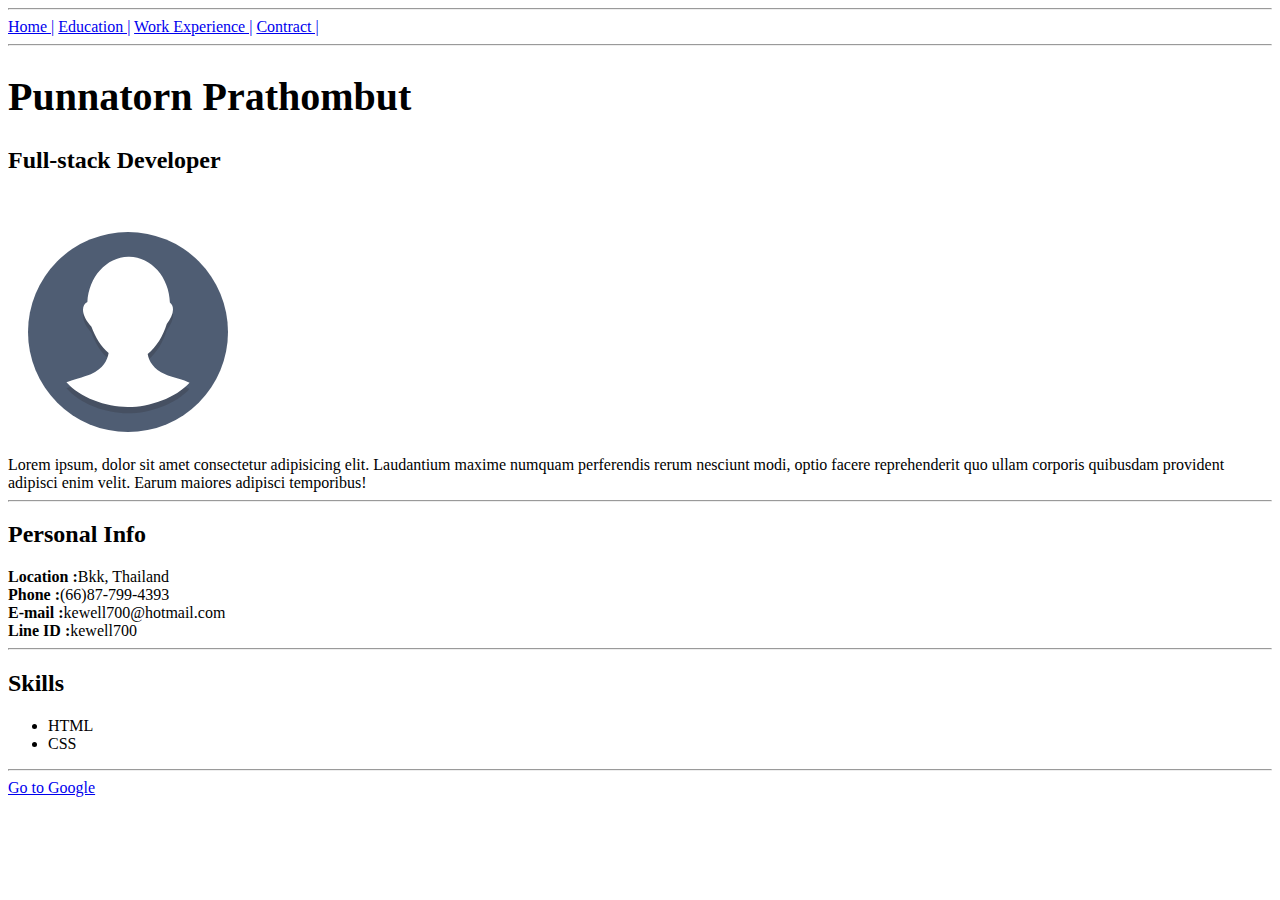
<file: index.html>
<!DOCTYPE html>
<html lang="en">
<head>
    <meta charset="UTF-8">
    <meta name="viewport" content="width=device-width, initial-scale=1.0">
    <title>Resume</title>
    <link rel="stylesheet" href="./Style.css">
  
</head>
<body>

    <hr>
    <a href="./index.html">Home |</a>
    <a href="./education.html">Education |</a>
    <a href="./work.html">Work Experience |</a>
    <a href="./contract.html">Contract |</a>
    <hr>

    <h1>Punnatorn Prathombut</h1>
    <h2>Full-stack Developer</h2>
    <br>
    <img src='./profle-svgrepo-com.svg' alt="" >
    <br>
    Lorem ipsum, dolor sit amet consectetur adipisicing elit. Laudantium maxime numquam perferendis rerum nesciunt modi, optio facere reprehenderit quo ullam corporis quibusdam provident adipisci enim velit. Earum maiores adipisci temporibus!

    <hr>

    <h2>Personal Info</h2>
    <div><b>Location :</b>Bkk, Thailand</div>
    <div><b>Phone :</b>(66)87-799-4393</div>
    <div><b>E-mail :</b>kewell700@hotmail.com</div>
    <div><b>Line ID :</b>kewell700</div>

    <hr>

    <h2>Skills</h2>

    <ul>
        <li>HTML</li>
        <li>CSS</li>
    </ul>

    <hr>

    <a href="https://www.google.com">Go to Google </a>

    
</body>
</html>
</file>
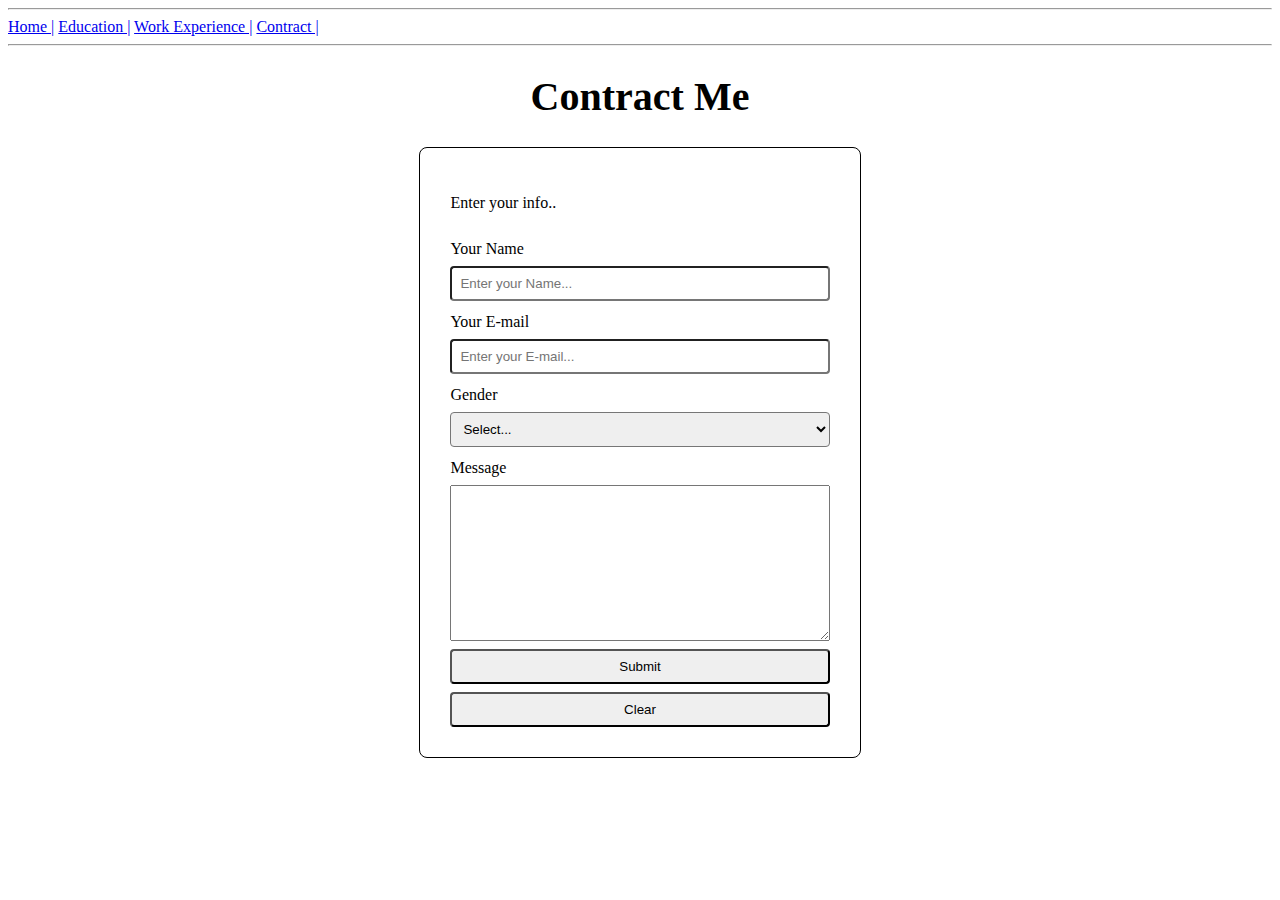
<file: contract.html>
<!DOCTYPE html>
<html lang="en">
<head>
    <meta charset="UTF-8">
    <meta name="viewport" content="width=device-width, initial-scale=1.0">
    <title>Document</title>
    <link rel="stylesheet" href="./Style.css">
</head>
<body>
    <hr>
    <a href="./index.html">Home |</a>
    <a href="./education.html">Education |</a>
    <a href="./work.html">Work Experience |</a>
    <a href="./contract.html">Contract |</a>
    <hr>
    <h1 style="text-align: center;">Contract Me</h1>

    <form action="https://jkorpela.fi/cgi-bin/echo.cgi">
        <p>Enter your info..</p>
        <label for="Name">Your Name</label>
        <input type="text" name="Name" id="Name"  placeholder="Enter your Name...">
        <label for="E-mail">Your E-mail</label>
        <input type="text" name="E-mail" id="E-mail"  placeholder="Enter your E-mail...">

        <label for="Gender">Gender</label>
        <select id="Gender" name="Gender">
            <option disabled selected>Select...</option>
            <option id="male" value="male">Male</option>
            <option id="female" value="female">Female</option>

        </select>
        <label for="message">Message </label>
            <textarea name="message" id="" cols="30%" rows="10"></textarea>
       

        <input type="submit"  >
        <input type="reset" value="Clear">

    </form>
    

</body>
</html>
</file>
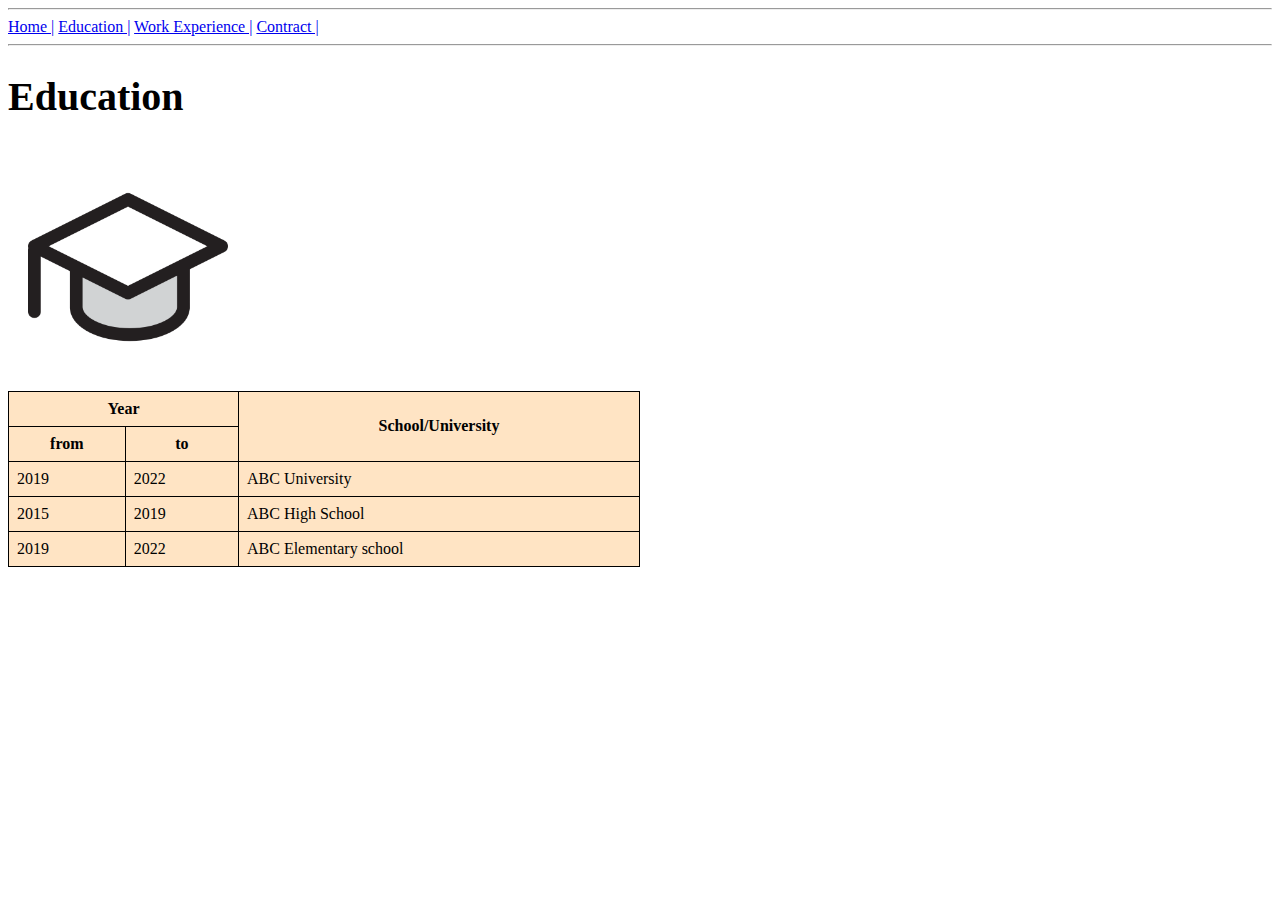
<file: education.html>
<!DOCTYPE html>
<html lang="en">
<head>
    <meta charset="UTF-8">
    <meta name="viewport" content="width=device-width, initial-scale=1.0">
    <title>Document</title>
    <link rel="stylesheet" href="./Style.css">
</head>
<body>
    <hr>
    <a href="./index.html">Home |</a>
    <a href="./education.html">Education |</a>
    <a href="./work.html">Work Experience |</a>
    <a href="./contract.html">Contract |</a>
    <hr>

    <h1>Education</h1>
    <img src="./study-university-svgrepo-com.png" alt="">
    <table>
    <tr>
        <th colspan="2">Year </th>
        <th rowspan="2">School/University</th>
    </tr>

    <tr>
        <th>from</th>
        <th>to</th>
    </tr>

    <tr>
        <td>2019</td>
        <td>2022</td>
        <td>ABC University</td>
    </tr>

    <tr>
        <td>2015</td>
        <td>2019</td>
        <td>ABC High School</td>
    </tr>

    <tr>
        <td>2019</td>
        <td>2022</td>
        <td>ABC Elementary school</td>
    </tr>

    
</table>
</body>
</html>
</file>
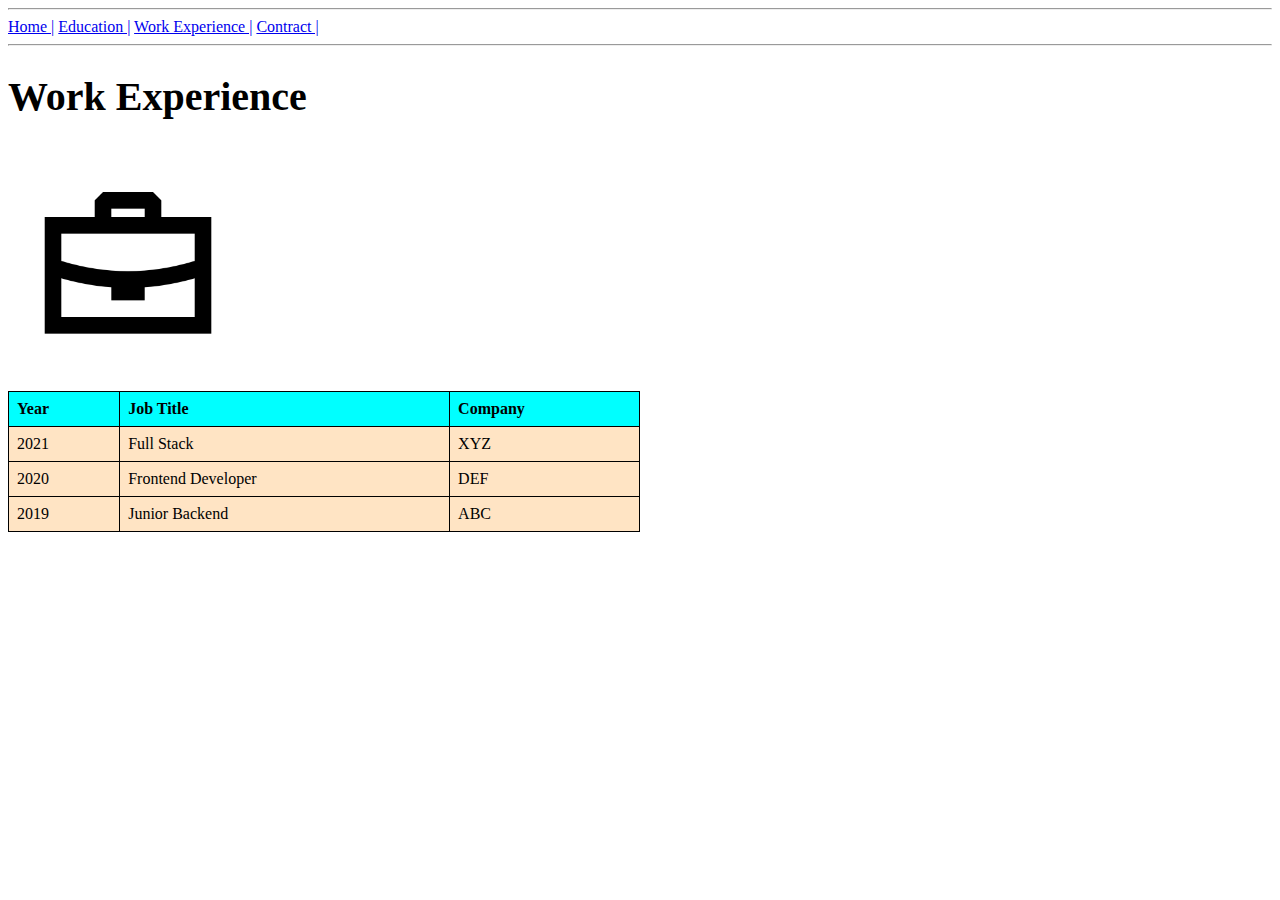
<file: work.html>
<!DOCTYPE html>
<html lang="en">
<head>
    <meta charset="UTF-8">
    <meta name="viewport" content="width=device-width, initial-scale=1.0">
    <title>Document</title>
    <link rel="stylesheet" href="./Style.css">
</head>
<body>
    <hr>
    <a href="./index.html">Home |</a>
    <a href="./education.html">Education |</a>
    <a href="./work.html">Work Experience |</a>
    <a href="./contract.html">Contract |</a>
    <hr>

    <h1>Work Experience</h1>
    <img src="./work-case-svgrepo-com.png" alt="">

<table>
    <tr>
       <th class="T1">Year</th> 
       <th class="T1">Job Title</Title></th> 
       <th class="T1">Company</th> 
    </tr>
    <tr>
        <td>2021</td>
        <td>Full Stack</td>
        <td>XYZ</td>
    </tr>
    <tr>
        <td>2020</td>
        <td>Frontend Developer</td>
        <td>DEF</td>
    </tr>
    <tr>
        <td>2019</td>
        <td>Junior Backend</td>
        <td>ABC</td>
    </tr>

</table>

</body>
</html>
</file>
<file: Style.css>
h1 {
    font-size: 2.5em;
 
}
    
h2 {
font-size: 1.5em;

}

img {
    width: 200px; 
    margin: 20px;
 

}

table {
    background-color: bisque;
    width: 50%;
    border: 1px solid red;
    border-collapse: collapse;
  
}

 td {
    border: 1px solid black;
    text-align: left;
    padding: 8px;
}
 th {
    border: 1px solid black;
    text-align: center;
    padding: 8px;
}
.T1 {
    text-align: left;
    background-color: aqua;
}

form {
    display: flex;
    gap: 8px;
    flex-direction: column;
    

    border: 1px solid black;
    border-radius: 8px; 
    padding: 30px;
    width: 30%;
    margin: auto;
    

    
}

input ,select{
    padding: 8px;
    border-radius: 4px;
}

label {
    margin-top: 4px;
}
</file>
